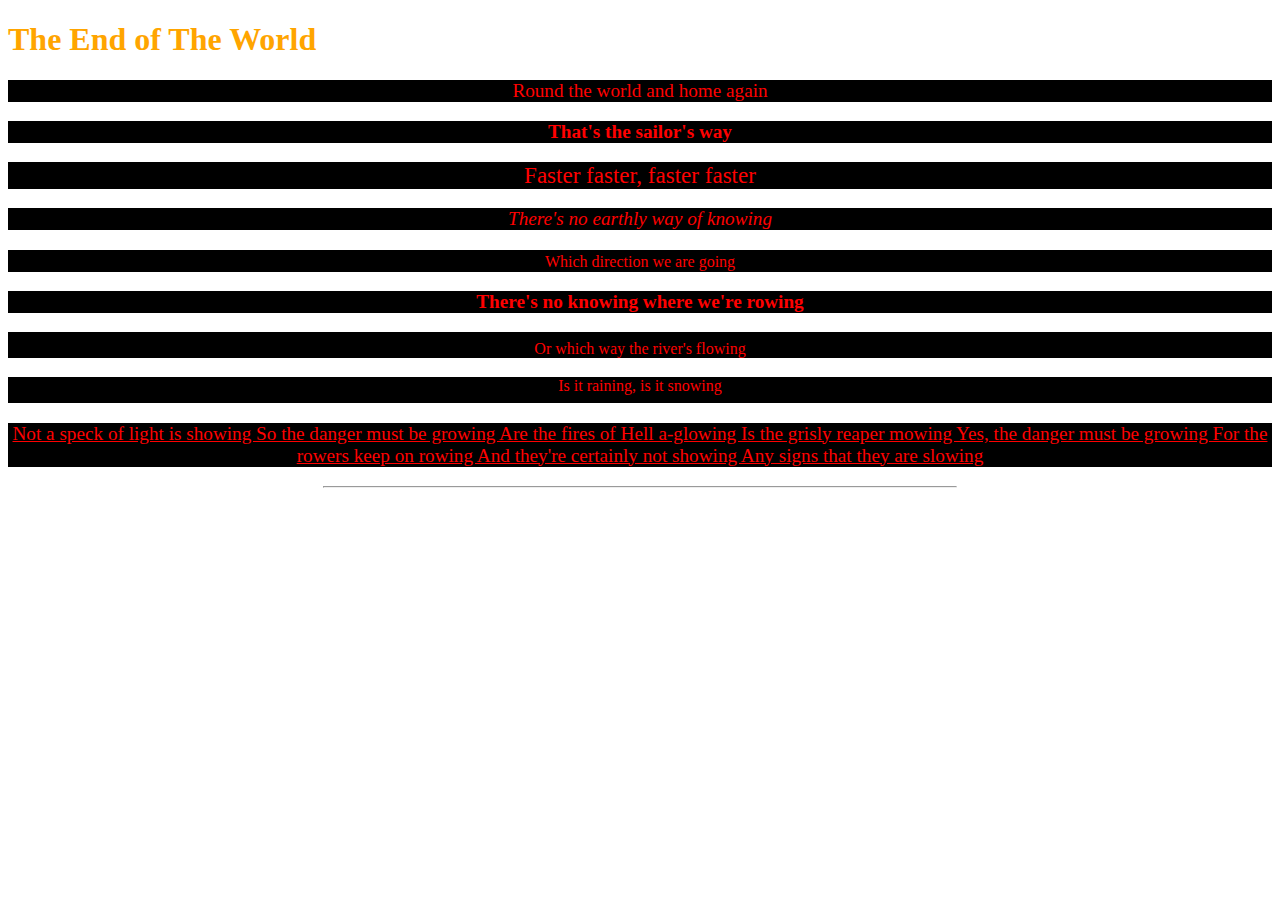
<file: HTML/first.html>
<!DOCTYPE HTML>

   <head>
 <h1> The End of The World </h1>
	<title>first page</title>

   </head>
<link rel = "stylesheet" href = "example.css">
   <body>
     <!--Both relative and absolute paths can be used to define the href for the CSS file. In our  -->
     <!--example, the path is relative, as the CSS file is in same directory as the HTML file. -->

     <!-- id selectors: allow you to style an HTML element that has an id attribute, regardless -->
     <!-- position in the document tree. Here is an example of an id selector: -->

	<p align="center">Round the world and home again </p>

	<p align="center"><b>That's the sailor's way </b></p>

	<p align="center"><big> Faster faster, faster faster </big></p>

	<p align="center"><i> There's no earthly way of knowing </i></p>

	<p align="center"><small> Which direction we are going </small></p>

	<p align="center"><strong> There's no knowing where we're rowing </strong></p>

	<p align="center"><sub> Or which way the river's flowing </sub></p>

	<p align="center"><sup> Is it raining, is it snowing </sup></p>

	<p align="center"><ins> Not a speck of light is showing </b>

		 So the danger must be growing </b>

		 Are the fires of Hell a-glowing </b>

                 Is the grisly reaper mowing </b>

                 Yes, the danger must be growing </b>

		 For the rowers keep on rowing </b>

                 And they're certainly not showing </b>

                 Any signs that they are slowing </ins></p>

        	<p><hr width="50%"/></p>

   </body>

</html>
</file>
<file: HTML/example.css>
p {
  color: red;
  background-color: black;
  font-size: 120%;
}

h1{ color: orange; }
</file>
